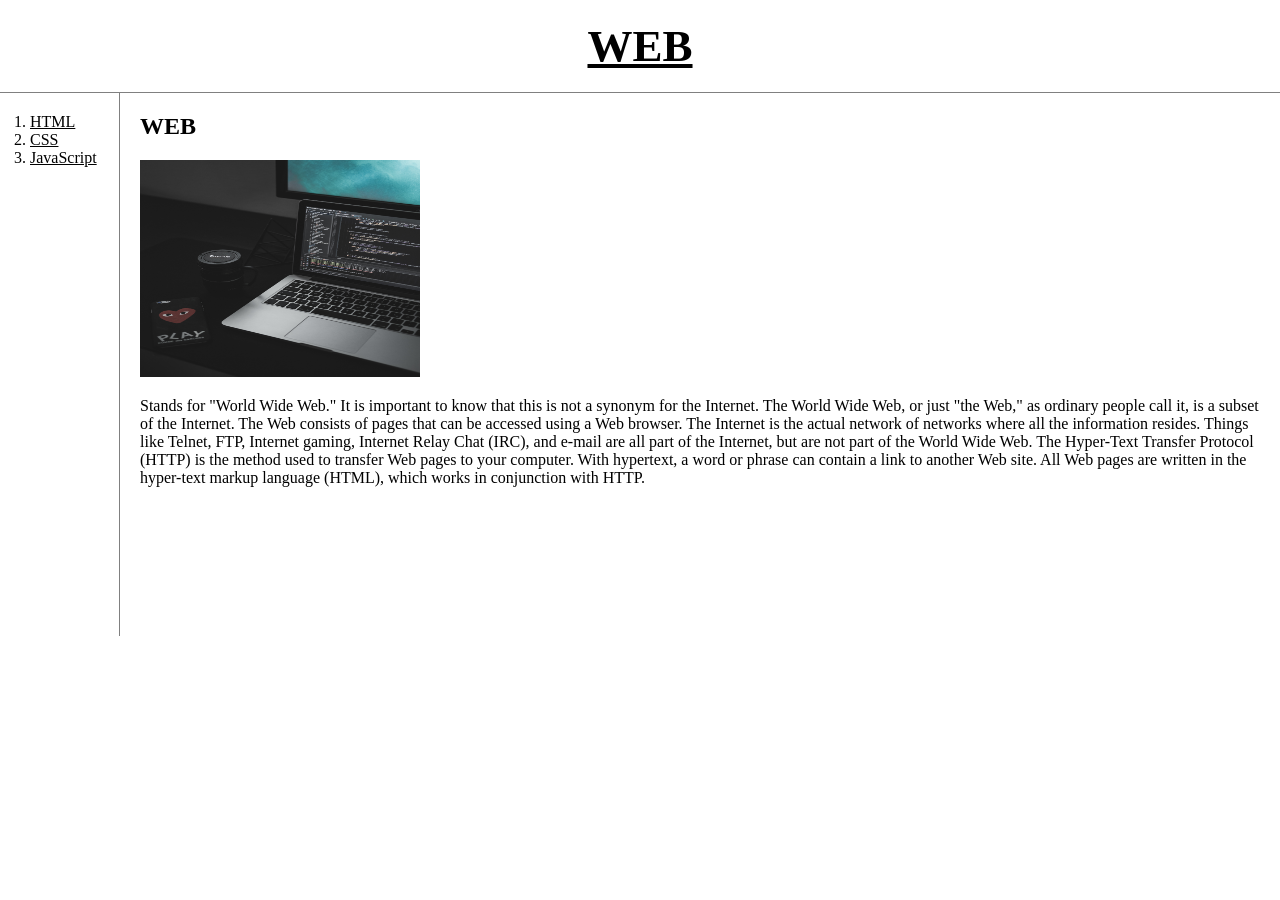
<file: index.html>
<!doctype html>
<html>
<head>
  <title>web1-WEB</title>
  <meta charset="utf-80">
  <link rel="stylesheet" href="style.css">
</head>
<body>
  <a href="index.html"><h1>WEB</h1></a>
  <div id="main">
  <ol>
    <a href="1.html"><li>HTML</li></a>
    <a href="2.html"><li>CSS</li></a>
    <a href="3.html"><li>JavaScript</li></a>
  </ol>
  <div id="article">
    <h2>WEB</h2>
    <img src="coding.jpg" height="40%" width="25%">
    <p>
      Stands for "World Wide Web." It is important to know that this is not a synonym for the Internet.
      The World Wide Web, or just "the Web," as ordinary people call it, is a subset of the Internet.
      The Web consists of pages that can be accessed using a Web browser. The Internet is the actual network of networks where all the information resides.
      Things like Telnet, FTP, Internet gaming, Internet Relay Chat (IRC), and e-mail are all part of the Internet, but are not part of the World Wide Web.
      The Hyper-Text Transfer Protocol (HTTP) is the method used to transfer Web pages to your computer.
      With hypertext, a word or phrase can contain a link to another Web site.
      All Web pages are written in the hyper-text markup language (HTML), which works in conjunction with HTTP.</p>
    </div>
  </div>
</body>
</html>
</file>
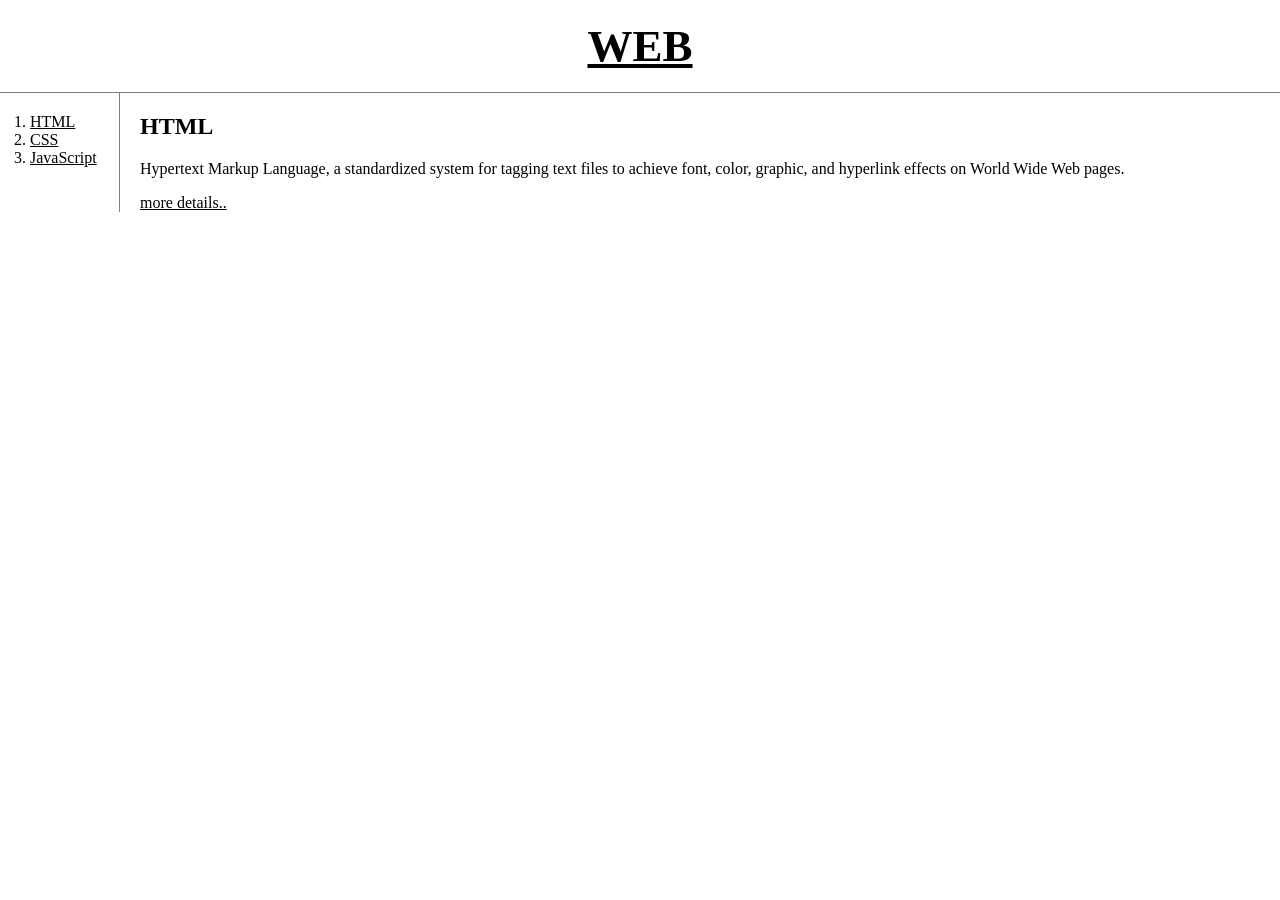
<file: 1.html>
<!doctype html>
<html>
<head>
  <title>web1-html</title>
  <meta charset="utf-80">
 <link rel="stylesheet" href="style.css">
</head>
<body>
  <a href="index.html"><h1>WEB</h1></a>
    <div id="main">
    <ol>
    <a href="1.html"><li>HTML</li></a>
    <a href="2.html"><li>CSS</li></a>
    <a href="3.html"><li>JavaScript</li></a>
    </ol>
      <div id="article">
        <h2>HTML</h2>
        <p>
          Hypertext Markup Language, a standardized system for tagging text files
          to achieve font, color, graphic, and hyperlink effects on World Wide Web pages.
        </p>
        <a href="https://techterms.com/definition/html" target="_blank">more details..</a>
      </div>
  </div>
</body>
</html>
</file>
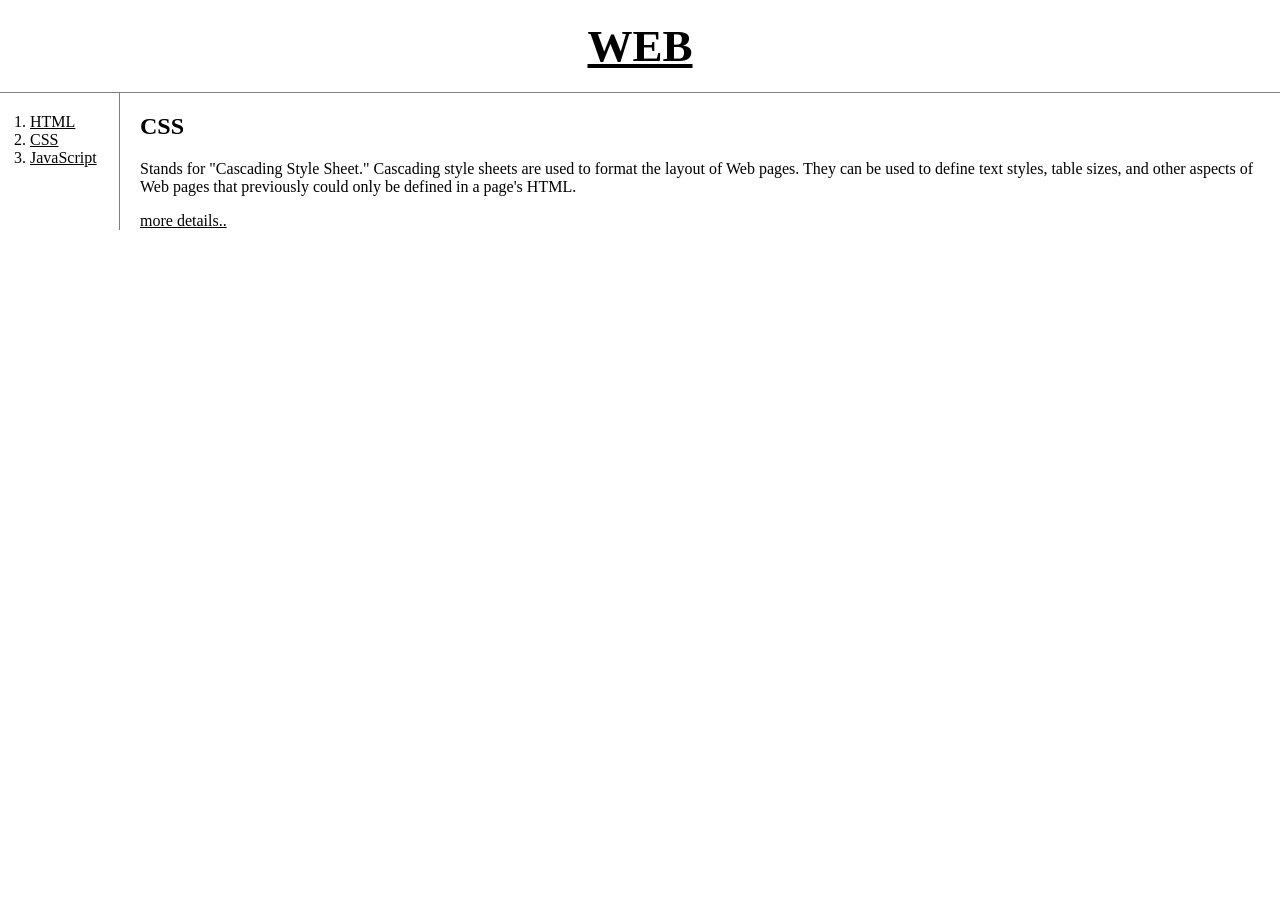
<file: 2.html>
<!doctype html>
<html>
<head>
  <title>web1-CSS</title>
  <meta charset="utf-80">
  <link rel="stylesheet" href="style.css">
</head>
<body>
  <a href="index.html"><h1>WEB</font></h1></a>
  <div id="main">
      <ol>
        <a href="1.html"><li>HTML</font></li></a>
        <a href="2.html"><li>CSS</font></li></a>
        <a href="3.html"><li>JavaScript</font></li></a>
      </ol>
      <div id="article">
        <h2>CSS</h2>
        <p>
            Stands for "Cascading Style Sheet." Cascading style sheets are used to format the layout of Web pages.
            They can be used to define text styles, table sizes, and other aspects of Web pages that previously could only be defined in a page's HTML.
        </p>
          <a href="https://techterms.com/definition/css" target="_blank">more details..</a>
      </div>
  </div>
</body>
</html>
</file>
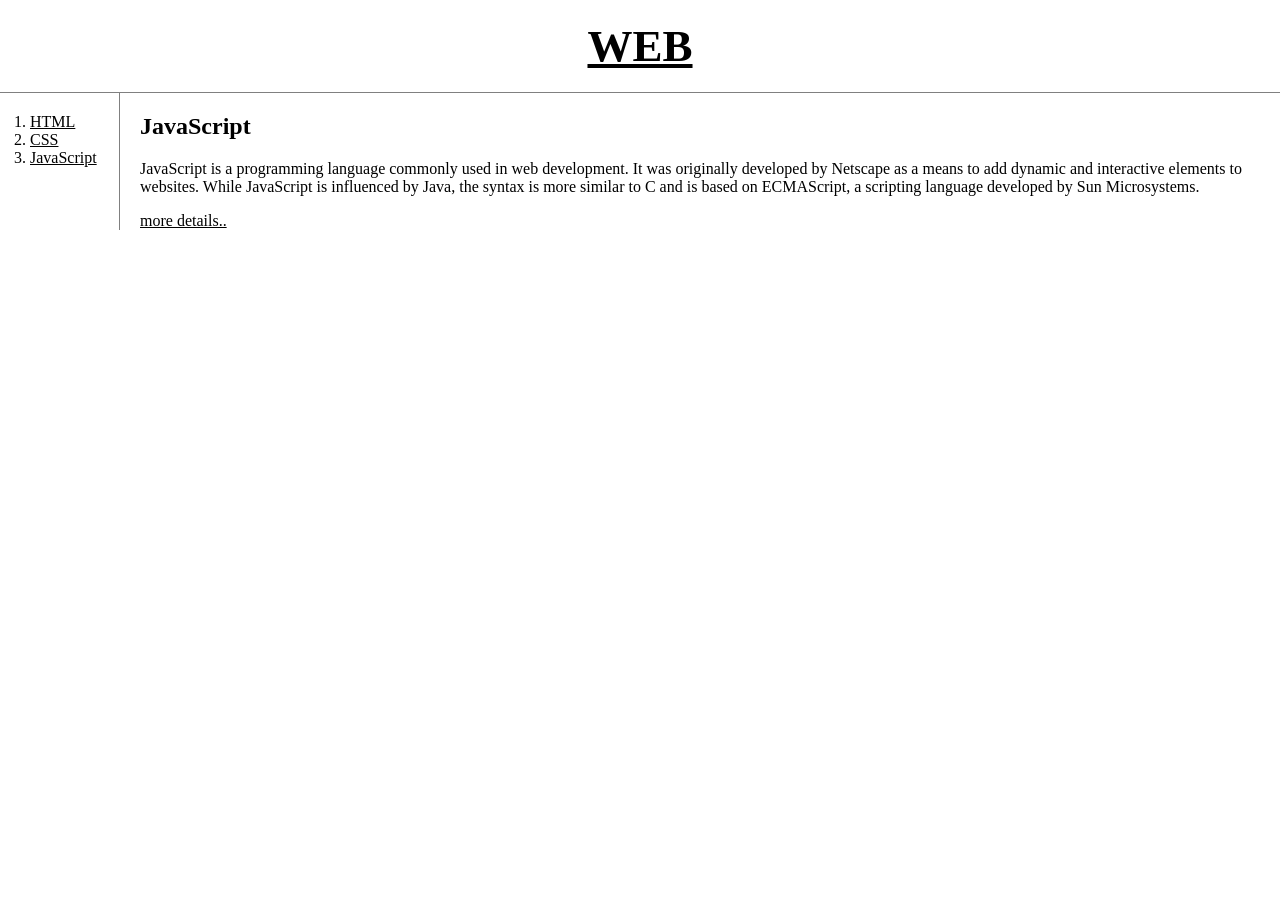
<file: 3.html>
<!doctype html>
<html>
<head>
  <title>web1-JavaScript</title>
  <meta charset="utf-80">
  <link rel="stylesheet" href="style.css">
</head>

<body>
  <a href="index.html"><h1>WEB</h1></a>
  <div id="main">
  <ol>
    <a href="1.html"><li>HTML</li></a>
    <a href="2.html"><li>CSS</li></a>
    <a href="3.html"><li>JavaScript</li></a>
  </ol>
  <div id="article">
    <h2>JavaScript</h2>
    <p>
        JavaScript is a programming language commonly used in web development. It was originally developed by Netscape as a means to add dynamic and interactive elements to websites.
        While JavaScript is influenced by Java, the syntax is more similar to C and is based on ECMAScript, a scripting language developed by Sun Microsystems.
    </p>
    <a href="https://techterms.com/definition/javascript" target="_blank">more details..</a>
  </div>
</div>
</body>
</html>
</file>
<file: style.css>
body{
  margin:0;
}
a{
  color: black;
}
h1{
  font-size: 45px;
  text-align: center;
  border-bottom: 1px solid gray;
  margin:0;
  padding:20px;
}
#main ol{
  margin:0;
  border-right: 1px solid gray;
  padding-left: 30px;
  padding-top: 20px;
}
#main{
  display:grid;
  grid-template-columns: 120px 1fr;
}
#article{
  padding-left: 20px;
  padding-right: 20px;
}
@media(max-width:800px){
  h1{
    font-size: 35px;
    border-bottom: none;
    padding:5px;
  }
  #main ol{
    border-left: none;
  }
  #main{
    display:block;
  }
}
</file>
